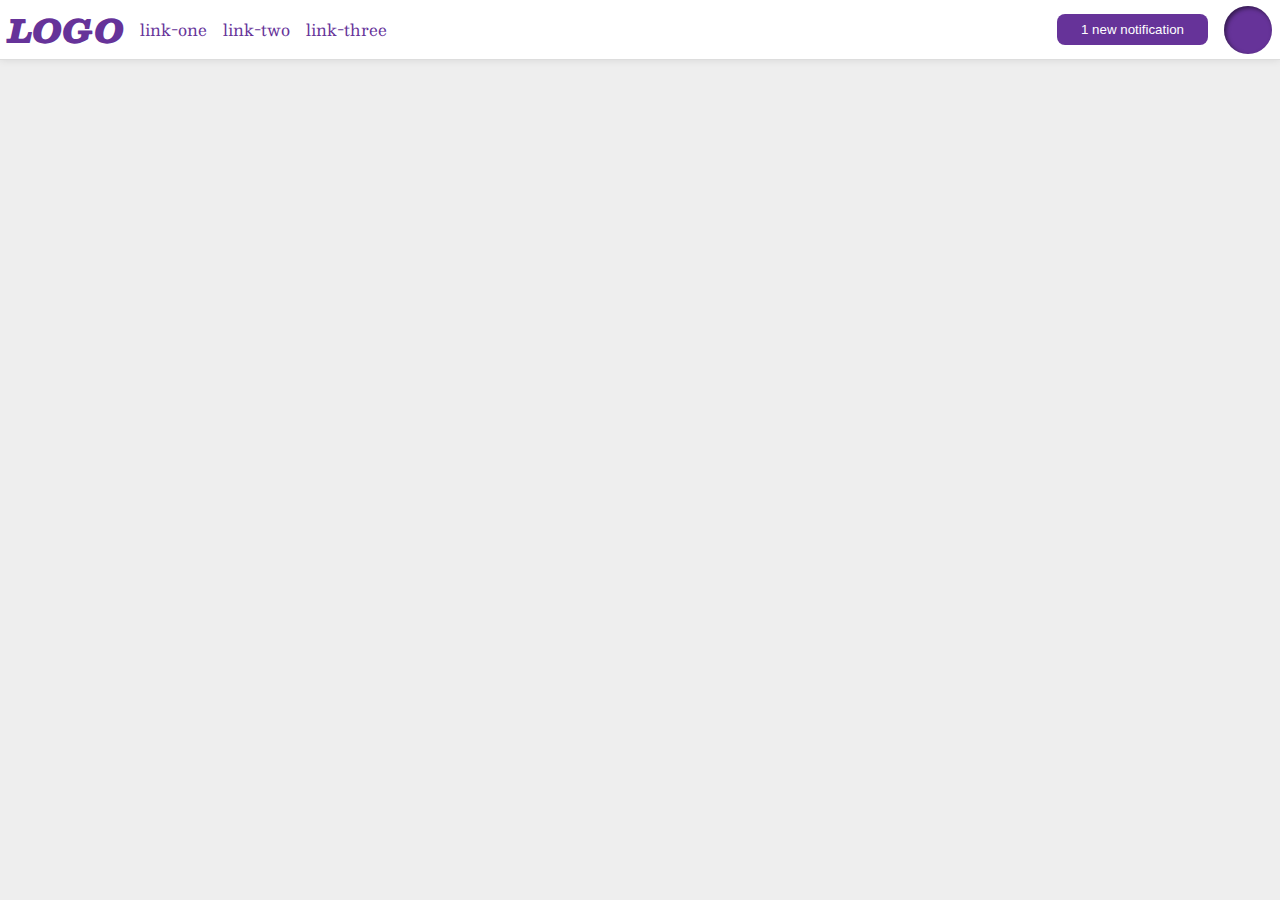
<file: foundations/flex/03-flex-header-2/index.html>
<!DOCTYPE html>
<html lang="en">
  <head>
    <meta charset="UTF-8">
    <meta http-equiv="X-UA-Compatible" content="IE=edge">
    <meta name="viewport" content="width=device-width, initial-scale=1.0">
    <title>Flex Header 2</title>
    <link rel="stylesheet" href="style.css">
  </head>
  <body>
    <div class="header">
      <div class="left">
        <div class="logo">
          LOGO
        </div>
        <ul class="links">
          <li><a href="https://google.com">link-one</a></li>
          <li><a href="https://google.com">link-two</a></li>
          <li><a href="https://google.com">link-three</a></li>
        </ul>
      </div>
      <div class="right">
        <button class="notifications">
          1 new notification
        </button>
        <div class="profile-image"></div>
      </div>
    </div>
  </body>
</html>
</file>
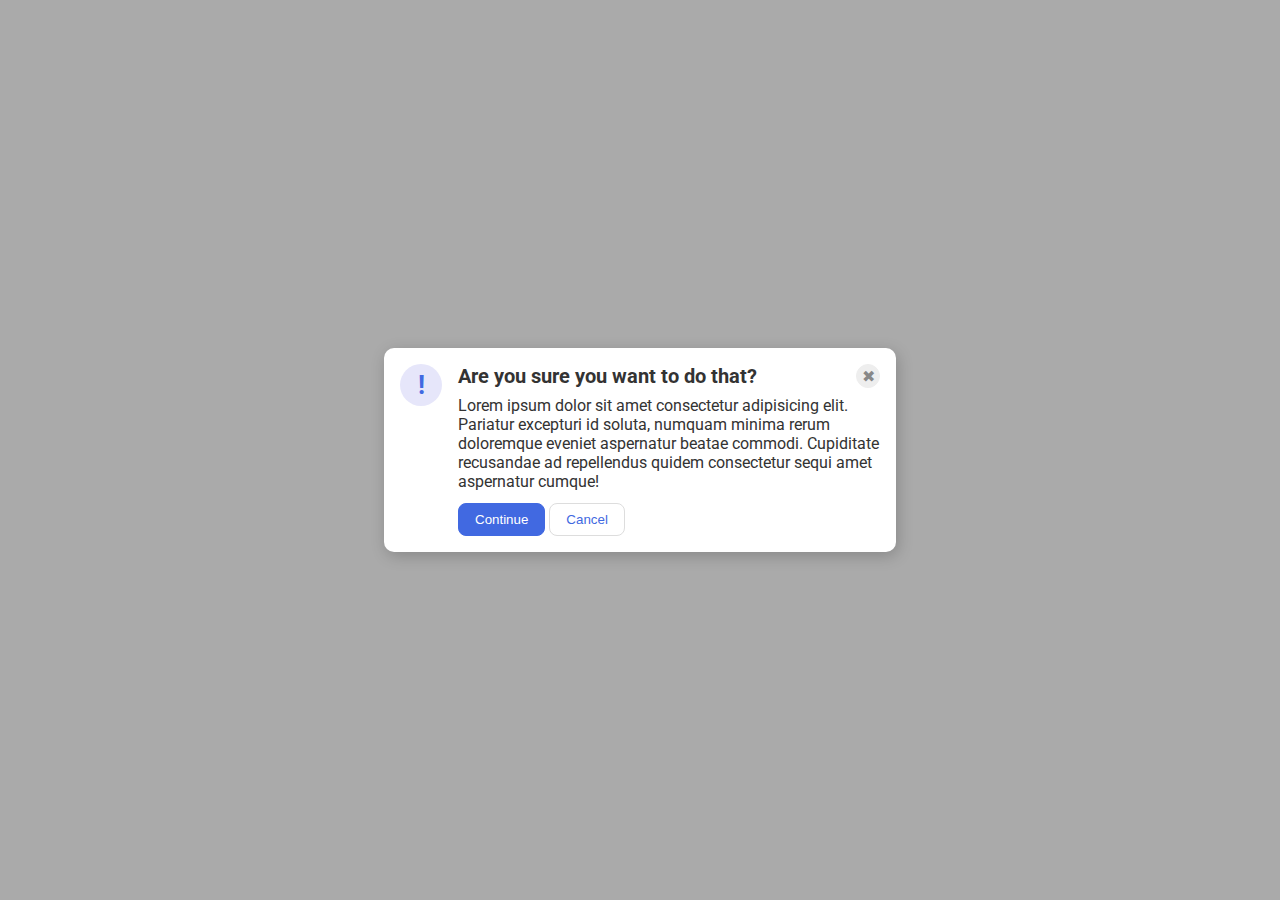
<file: foundations/flex/05-flex-modal/index.html>
<!DOCTYPE html>
<html lang="en">
  <head>
    <meta charset="UTF-8">
    <meta http-equiv="X-UA-Compatible" content="IE=edge">
    <meta name="viewport" content="width=device-width, initial-scale=1.0">
    <link rel="stylesheet" href="style.css">
    <title>Modal</title>
  </head>
  <body>
    <div class="modal">
      <div class="icon">!</div>
      <div class="all">
        <div class="top">
          <div class="header">Are you sure you want to do that?</div>
          <button class="close-button">✖</button>
        </div>
        <div class="text">Lorem ipsum dolor sit amet consectetur adipisicing elit. Pariatur excepturi id soluta, numquam minima rerum doloremque eveniet aspernatur beatae commodi. Cupiditate recusandae ad repellendus quidem consectetur sequi amet aspernatur cumque!</div>
        <div class="bottom">
          <button class="continue">Continue</button>
          <button class="cancel">Cancel</button>
        </div>
      </div>
    </div>
  </body>
</html>
</file>
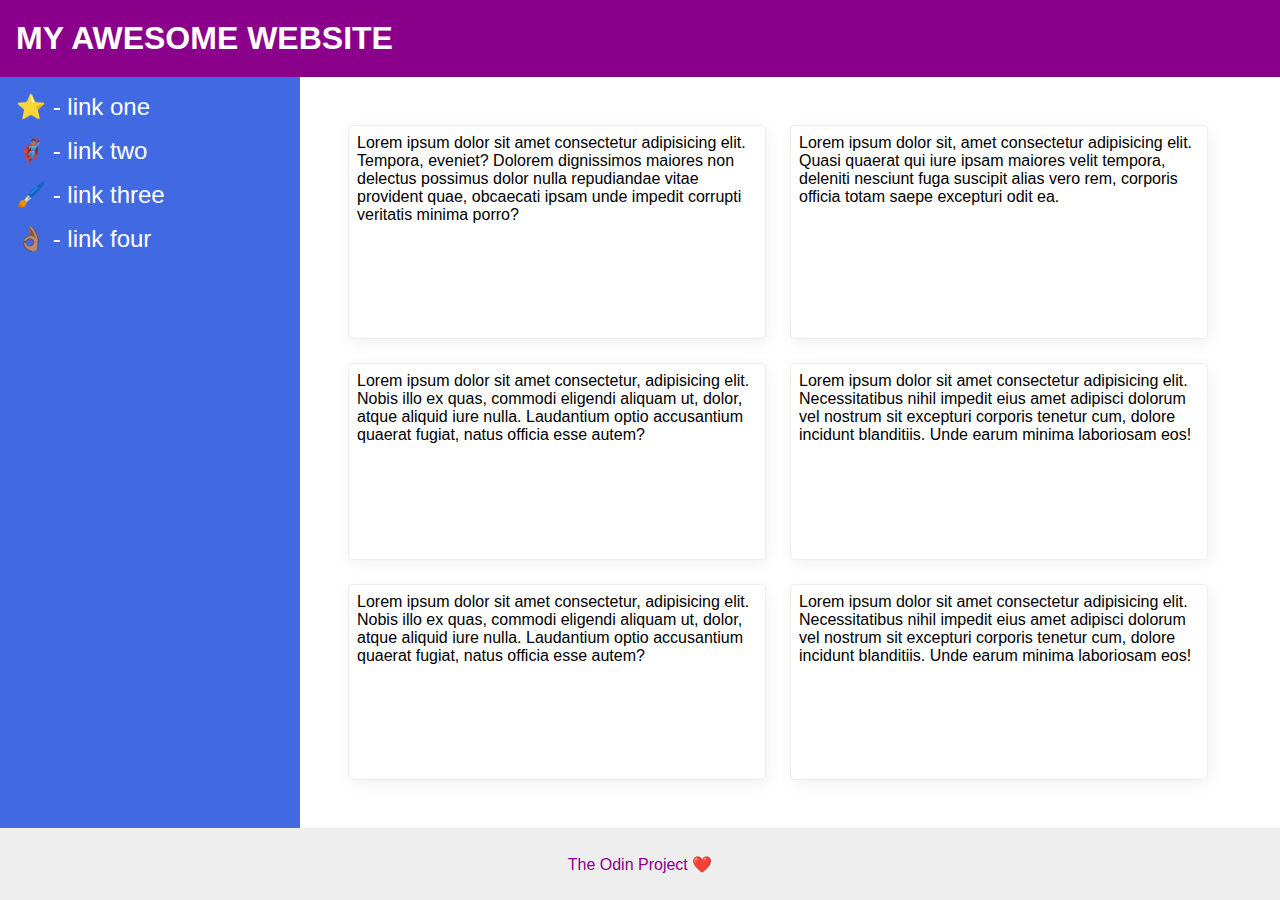
<file: foundations/flex/07-flex-layout-2/index.html>
<!DOCTYPE html>
<html lang="en">
  <head>
    <meta charset="UTF-8">
    <meta http-equiv="X-UA-Compatible" content="IE=edge">
    <meta name="viewport" content="width=device-width, initial-scale=1.0">
    <title>The Holy Grail</title>
    <link rel="stylesheet" href="style.css">
  </head>
  <body>
    <div class="header">
      MY AWESOME WEBSITE
    </div>
    <div class="main">
      <div class="sidebar">
        <ul>
          <li><a href="#">⭐ - link one</a></li>
          <li><a href="#">🦸🏽‍♂️ - link two</a></li>
          <li><a href="#">🖌️ - link three</a></li>
          <li><a href="#">👌🏽 - link four</a></li>
        </ul>
      </div>
      <div class="cards">
        <div class="card">Lorem ipsum dolor sit amet consectetur adipisicing elit. Tempora, eveniet? Dolorem dignissimos maiores non delectus possimus dolor nulla repudiandae vitae provident quae, obcaecati ipsam unde impedit corrupti veritatis minima porro?</div>
        <div class="card">Lorem ipsum dolor sit, amet consectetur adipisicing elit. Quasi quaerat qui iure ipsam maiores velit tempora, deleniti nesciunt fuga suscipit alias vero rem, corporis officia totam saepe excepturi odit ea.</div>
        <div class="card">Lorem ipsum dolor sit amet consectetur, adipisicing elit. Nobis illo ex quas, commodi eligendi aliquam ut, dolor, atque aliquid iure nulla. Laudantium optio accusantium quaerat fugiat, natus officia esse autem?</div>
        <div class="card">Lorem ipsum dolor sit amet consectetur adipisicing elit. Necessitatibus nihil impedit eius amet adipisci dolorum vel nostrum sit excepturi corporis tenetur cum, dolore incidunt blanditiis. Unde earum minima laboriosam eos!</div>
        <div class="card">Lorem ipsum dolor sit amet consectetur, adipisicing elit. Nobis illo ex quas, commodi eligendi aliquam ut, dolor, atque aliquid iure nulla. Laudantium optio accusantium quaerat fugiat, natus officia esse autem?</div>
        <div class="card">Lorem ipsum dolor sit amet consectetur adipisicing elit. Necessitatibus nihil impedit eius amet adipisci dolorum vel nostrum sit excepturi corporis tenetur cum, dolore incidunt blanditiis. Unde earum minima laboriosam eos!</div>
      </div>
    </div>  
    <div class="footer">
      The Odin Project ❤️
    </div>
  </body>
</html>
</file>
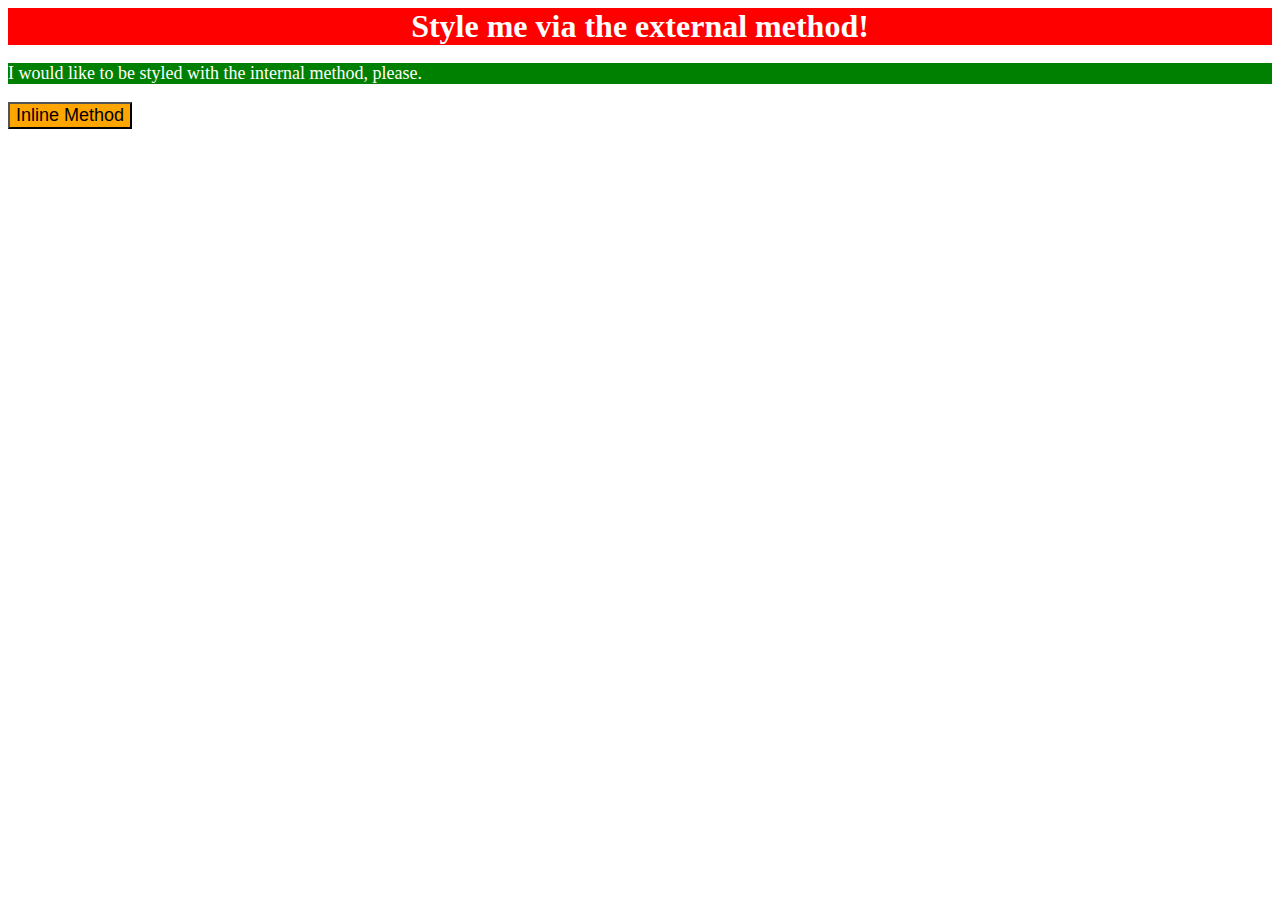
<file: foundations/intro-to-css/01-css-methods/index.html>
<!DOCTYPE html>
<html lang="en">
  <head>
    <meta charset="UTF-8">
    <meta http-equiv="X-UA-Compatible" content="IE=edge">
    <meta name="viewport" content="width=device-width, initial-scale=1.0">
    
    <link rel="stylesheet" href="styles.css">

      <style>
        p {
          font-size: 18px;
          background-color: green;
          color: white;
        }
      </style>

    <title>Methods for Adding CSS</title>
  </head>
  <body>
    <div>Style me via the external method!</div>
    <p>I would like to be styled with the internal method, please.</p>
    <button style="background-color: orange; font-size: 18px;">Inline Method</button>
  </body>
</html>
</file>
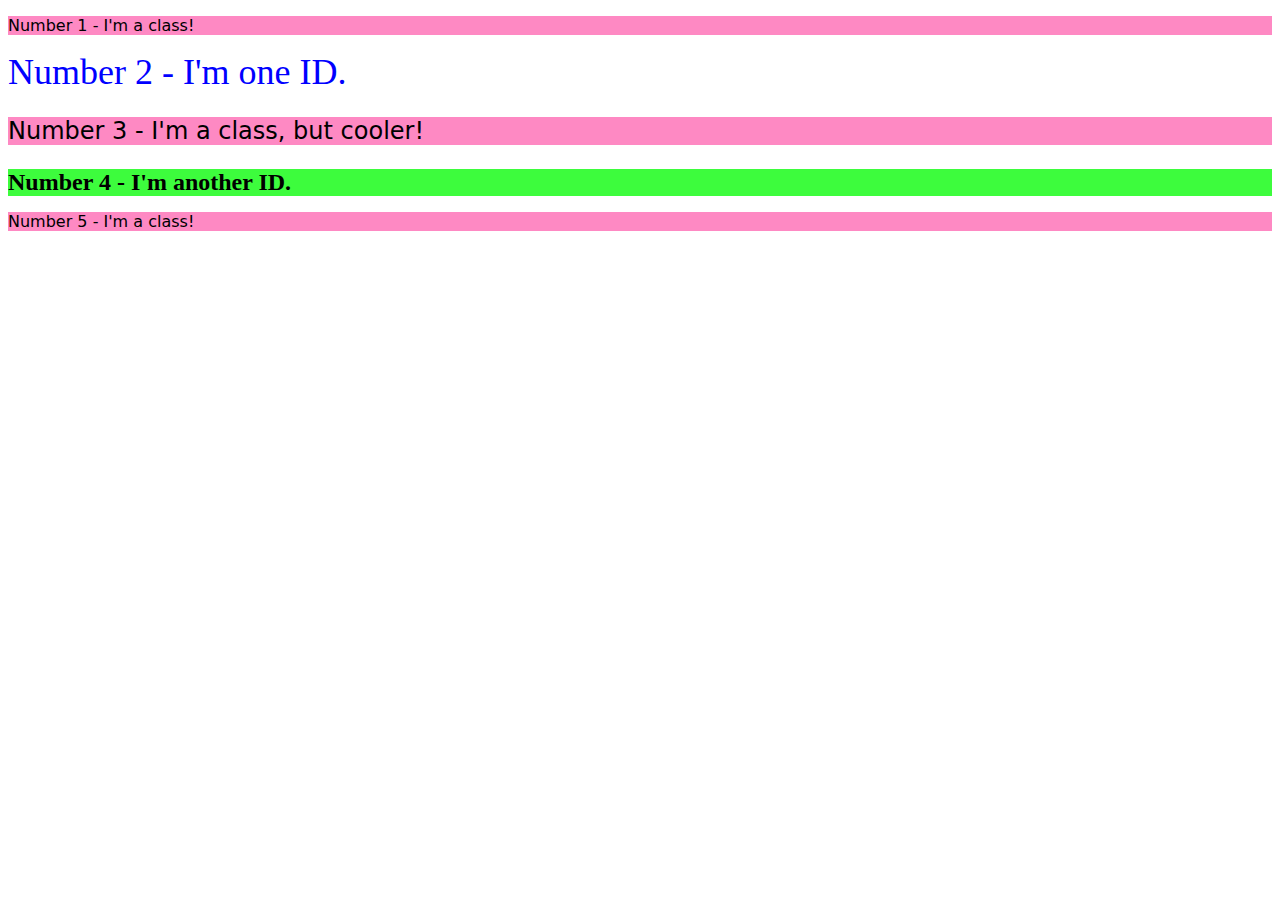
<file: foundations/intro-to-css/02-class-id-selectors/index.html>
<!DOCTYPE html>
<html lang="en">
  <head>
    <meta charset="UTF-8">
    <meta http-equiv="X-UA-Compatible" content="IE=edge">
    <meta name="viewport" content="width=device-width, initial-scale=1.0">
    <title>Class and ID Selectors</title>
    <link rel="stylesheet" href="style.css">
  </head>
  <body>
    <p class="number">Number 1 - I'm a class!</p>
    <div id="two">Number 2 - I'm one ID.</div>
    <p class="number cooler">Number 3 - I'm a class, but cooler!</p>
    <div id="four">Number 4 - I'm another ID.</div>
    <p class="number">Number 5 - I'm a class!</p>
  </body>
</html>
</file>
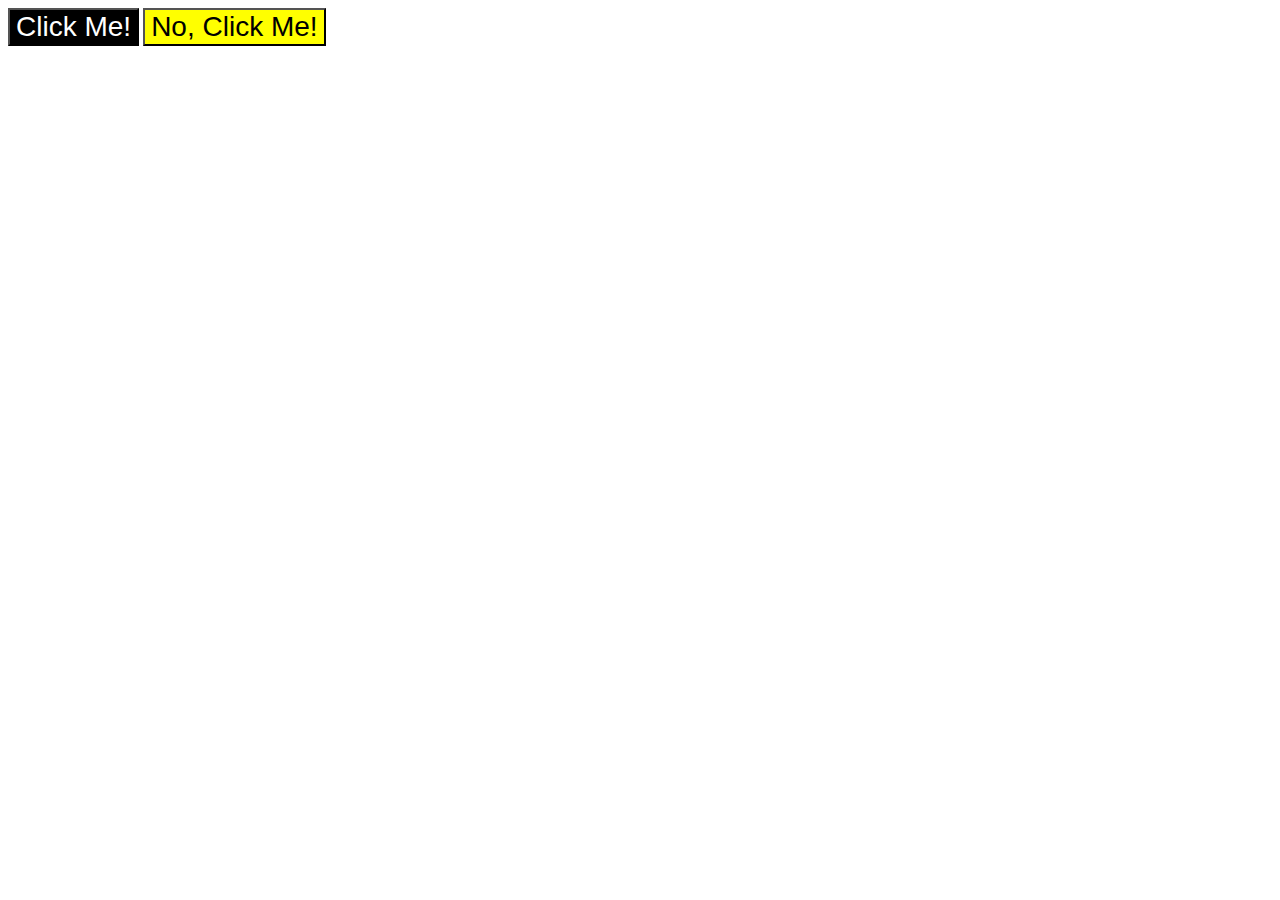
<file: foundations/intro-to-css/03-grouping-selectors/index.html>
<!DOCTYPE html>
<html lang="en">
  <head>
    <meta charset="UTF-8">
    <meta http-equiv="X-UA-Compatible" content="IE=edge">
    <meta name="viewport" content="width=device-width, initial-scale=1.0">
    <title>Grouping Selectors</title>
    <link rel="stylesheet" href="style.css">
  </head>
  <body>
    <button id="yes" class="click">Click Me!</button>
    <button id="no" class="click">No, Click Me!</button>
  </body>
</html>
</file>
<file: foundations/flex/03-flex-header-2/style.css>
/* this is some magical font-importing.  
you'll learn about it later. */
@import url('https://fonts.googleapis.com/css2?family=Besley:ital,wght@0,400;1,900&display=swap');

body {
  margin: 0;
  background: #eee;
  font-family: Besley, serif;
}

.header {
  background: white;
  border-bottom: 1px solid #ddd;
  box-shadow: 0 0 8px rgba(0,0,0,.1);
  display: flex;
  align-items: center;
}

.profile-image {
  background: rebeccapurple;
  box-shadow: inset 2px 2px 4px rgba(0,0,0,.5);
  border-radius: 50%;
  width: 48px;
  height: 48px;
}

.logo {
  color: rebeccapurple;
  font-size: 32px;
  font-weight: 900;
  font-style: italic;
}

.left {
  display: flex;
  margin-right: auto;
  margin-left: 8px;
  align-items: center;
}

.right {
  display: flex;
  margin-left: auto;
  align-items: center;
  gap: 16px;
  margin-right: 8px;
}

button {
  border: none;
  border-radius: 8px;
  background: rebeccapurple;
  color: white;
  padding: 8px 24px;
}

a {
  /* this removes the line under our links */
  text-decoration: none;
  color: rebeccapurple;
}

ul {
  list-style-type: none;
  display: flex;
  gap: 16px;
  padding-left: 16px;
}
</file>
<file: foundations/flex/05-flex-modal/style.css>
@import url('https://fonts.googleapis.com/css2?family=Roboto:wght@400;700&display=swap');

html, body {
  height: 100%;
}

body {
  font-family: Roboto, sans-serif;
  margin: 0;
  background: #aaa;
  color: #333;
  /* I'll give you this one for free lol */
  display: flex;
  align-items: center;
  justify-content: center;
}

.modal {
  background: white;
  width: 480px;
  border-radius: 10px;
  box-shadow: 2px 4px 16px rgba(0,0,0,.2);
  display: flex;
  padding: 16px;
  gap: 16px;
}

.icon {
  color: royalblue;
  font-size: 26px;
  font-weight: 700;
  background: lavender;
  width: 42px;
  height: 42px;
  border-radius: 50%;
  display: flex;
  align-items: center;
  justify-content: center;
  flex-shrink: 0;
}

.close-button {
  background: #eee;
  border-radius: 50%;
  color: #888;
  font-weight: 400;
  font-size: 16px;
  height: 24px;
  width: 24px;
  display: flex;
  align-items: center;
  justify-content: center;
  border: 1px solid #eee;
  padding: 0;
}

button {
  cursor: pointer;
  padding: 8px 16px;
  border-radius: 8px;
}

button.continue {
  background: royalblue;
  border: 1px solid royalblue;
  color: white;
}

button.cancel {
  background: white;
  border: 1px solid #ddd;
  color: royalblue;
}

.header {
  font-weight: bold;
  font-size: 20px;
}

.all {
  display: flex;
  flex-direction: column;
  gap: 8px;
}

.top {
  display: flex;
  justify-content: space-between;
}

.bottom {
  margin-top: 4px;
}
</file>
<file: foundations/flex/07-flex-layout-2/style.css>
body {
  font-family: -apple-system, BlinkMacSystemFont, 'Segoe UI', Roboto, Oxygen, Ubuntu, Cantarell, 'Open Sans', 'Helvetica Neue', sans-serif;
  margin: 0;
  min-height: 100vh;
  display: flex;
  flex-direction: column;
}

.header {
  background: darkmagenta;
  color: white;
  padding: 20px 16px 20px;
  font-size: 32px;
  font-weight: 900;
}

.footer {
  height: 72px;
  background: #eee;
  color: darkmagenta;
  position: fixed;
  bottom: 0;
  left: 0;
  right: 0;
  display: flex;
  justify-content: center;
  align-items: center;
}

.sidebar {
  width: 300px;
  background: royalblue;
  box-sizing: border-box;
  display: flex;
  flex-direction: column;
  flex-shrink: 0;
  padding: 0px 16px;
}

ul {
  list-style: none; padding-left: 0;
  display: flex;
  flex-direction: column;
  gap: 16px;
}

a {
  text-decoration: none;
  color: white;
  font-size: 24px;
}

.cards {
  display: flex;
  flex-wrap: wrap;
  padding: 48px;
  gap: 24px;
}

.card {
  border: 1px solid #eee;
  box-shadow: 2px 4px 16px rgba(0,0,0,.06);
  border-radius: 4px;
  padding: 8px;
  width: 400px;
}

.main {
  display: flex;
  flex: 1;
  margin-bottom: 72px;

}
</file>
<file: foundations/intro-to-css/01-css-methods/styles.css>
div {
    background-color: red;
    color: white;
    font-size: 32px;
    text-align: center;
    font-weight: bold;
}
</file>
<file: foundations/intro-to-css/02-class-id-selectors/style.css>
/*Number 2*/
#two {
    color: #0000ff;
    font-size: 36px;
}

/*Number 4*/
#four {
    font-size: 24px;
    font-weight: bold;
    background-color: #3dfc3d;
}

/*number class*/
.number {
    font-family: Verdana, "DejaVu Sans", sans-serif;
    background-color: #fd47a2a4;

}

/*cooler class*/
.cooler {
    font-size: 24px;
}
</file>
<file: foundations/intro-to-css/03-grouping-selectors/style.css>
/*Unique to 1*/
#yes {
    background-color: black;
    color: white;
}

/*Unique to 2*/
#no {
    background-color: yellow;
}

/*Shared*/
.click {
    font-family: Helvetica, "Times New Roman", sans-serif;
    font-size: 28px;
}
</file>
